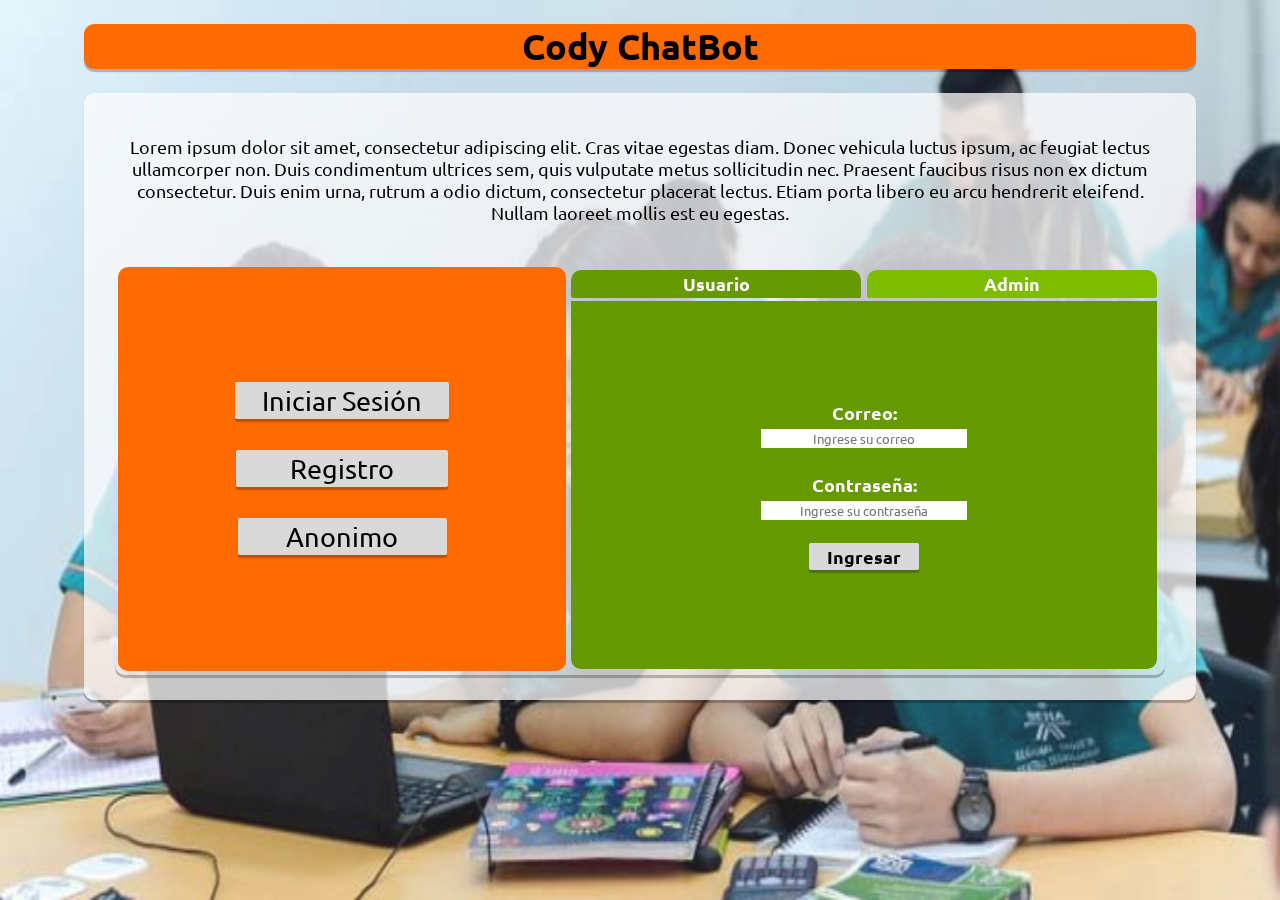
<file: index.html>
<!DOCTYPE html>
<html lang="ES">
<head>
    <link rel="preconnect" href="https://fonts.googleapis.com">
    <link rel="preconnect" href="https://fonts.gstatic.com" crossorigin>
    <link href="https://fonts.googleapis.com/css2?family=Ubuntu:ital,wght@0,300;0,400;0,700;1,300;1,400;1,700&display=swap" rel="stylesheet">
    <link rel="stylesheet" href="style.css">
    
    <meta charset="UTF-8">
    <meta http-equiv="X-UA-Compatible" content="IE=edge">
    <meta name="viewport" content="width=device-width, initial-scale=1.0">
    <title>ChatBot</title>
</head>
<body>
    <img src="./img.jpg" alt="fondo" class="bg">
    <header>
        <h1>Cody ChatBot</h1>
    </header>
    <article > 
        <p id="desc"></p>Lorem ipsum dolor sit amet, consectetur adipiscing elit. Cras vitae egestas diam. Donec vehicula luctus ipsum, ac feugiat lectus ullamcorper non. Duis condimentum ultrices sem, quis vulputate metus sollicitudin nec. Praesent faucibus risus non ex dictum consectetur. Duis enim urna, rutrum a odio dictum, consectetur placerat lectus. Etiam porta libero eu arcu hendrerit eleifend. Nullam laoreet mollis est eu egestas.</p>
        
            <br>
        <div id="user_area">
            <aside>

                <a href="#" onclick="showlogin()" class="btns_left" id="a">Iniciar Sesión</a>
                
                <br><br>
                <a href="#" onclick="showregister()" class="btns_left" id="b">Registro</a>
                <br>
                <br>
                <a href="#" onclick="" class="btns_left" id="c">Anonimo</a>
            </aside>
                <br>
        <section id="login_section">
            <nav id="rol_selection">
                <a href="#" class="role" id="usuario_role" onclick="showusuario()">Usuario</a>
                <a href="#" class="role" id="admin_role" onclick="showadmin()">Admin</a>
            </nav>

            <div id="login_credentials_usuario" class="credentials">
                <label for="correo_usuario">Correo:</label>
                <br>
                <input type="email" id="correo_usuario" class="user_input" placeholder="Ingrese su correo">
                <br>
                <br>
                <label for="contraseña_usuario">Contraseña:</label>
                <br>
                <input type="password" id="contraseña_usuario" class="user_input" placeholder="Ingrese su contraseña">
                <br>
                <br>
                <a href="#" onclick="log_in()" id="btn_login" class="black_btns">Ingresar</a>
            </div>
            
            <div id="login_credentials_admin" class="credentials">
                <label for="cedula_admin">Cedula:</label>
                <br>
                <input type="email" id="cedula_admin" class="user_input" placeholder="Ingrese su correo">
                <br>
                <br>
                <label for="contraseña_admin">Contraseña:</label>
                <br>
                <input type="password" id="contraseña_admin" class="user_input" placeholder="Ingrese su contraseña">
                <br><br>
                <a href="#" onclick="log_in()" id="btn_login" class="black_btns">Ingresar</a>
            </div>
        </section>
        <section id="register_section">
            <div id="register_credentials_usuario" class="credentials">
                <label for="reg_nombre_usuario">Nombre:</label>
                <input type="text" id="reg_nombre_usuario" class="user_input" placeholder="Ingrese su nombre">
                <br><br>
                <label for="reg_apellido_usuario">Apellido/s:</label>
                <input type="" id="reg_apellido_usuario" class="user_input" placeholder="Ingrese su apellido/s">
                <br><br>
                <label for="reg_correo_usuario">Correo Electronico:</label>
                <input type="email" id="reg_correo_usuario" class="user_input" placeholder="Ingrese su correo">
                <br><br>
                <label for="reg_contraseña">Contraseña:</label>
                <input type="password" id="reg_contraseña" class="user_input" placeholder="Ingrese su contraseña">
                <br><br>
                <label for="reg_contraseña_check">Confirmar Contraseña:</label>
                <input type="password" id="reg_contraseña_check" class="user_input" placeholder="Vuelva a ingresar su contraseña">
                <br><br>
                <a href="#" onclick="log_in()" id="btn_register" class="black_btns">Registrarse</a>
            </div>
        </section>
    </div>
</article>
    
<script>
    let login = document.getElementById("login_section");
    let register = document.getElementById("register_section");
    register.style.display = "none"
    function showlogin(){
        if(login.style.display === "none"){
        login.style.display = "block"
        register.style.display = "none"
        }
    }
    function showregister(){
        if(register.style.display === "none"){
        register.style.display = "block"
        login.style.display = "none"
        }
    }
    let y = document.getElementById("login_credentials_usuario");
    let x = document.getElementById("login_credentials_admin");
    x.style.display = "none"
    function showusuario(){
        if(y.style.display === "none"){
        y.style.display = "block"
        x.style.display = "none"
        }

    }
    function showadmin(){

        if(x.style.display === "none"){
        x.style.display = "block"
        y.style.display = "none"
        }

    }
    function log_in(){
    let username = document.getElementById("correo_usuario").value;
    let password = document.getElementById("contraseña_usuario").value;
    (username == "cody@prototype.com" && password == 12345 ) 
    ? location.replace("chat.html") : alert("El correo y/o contraseña son incorrectos, intente nuevamente")
    }
</script>
</body>
</html>
</file>
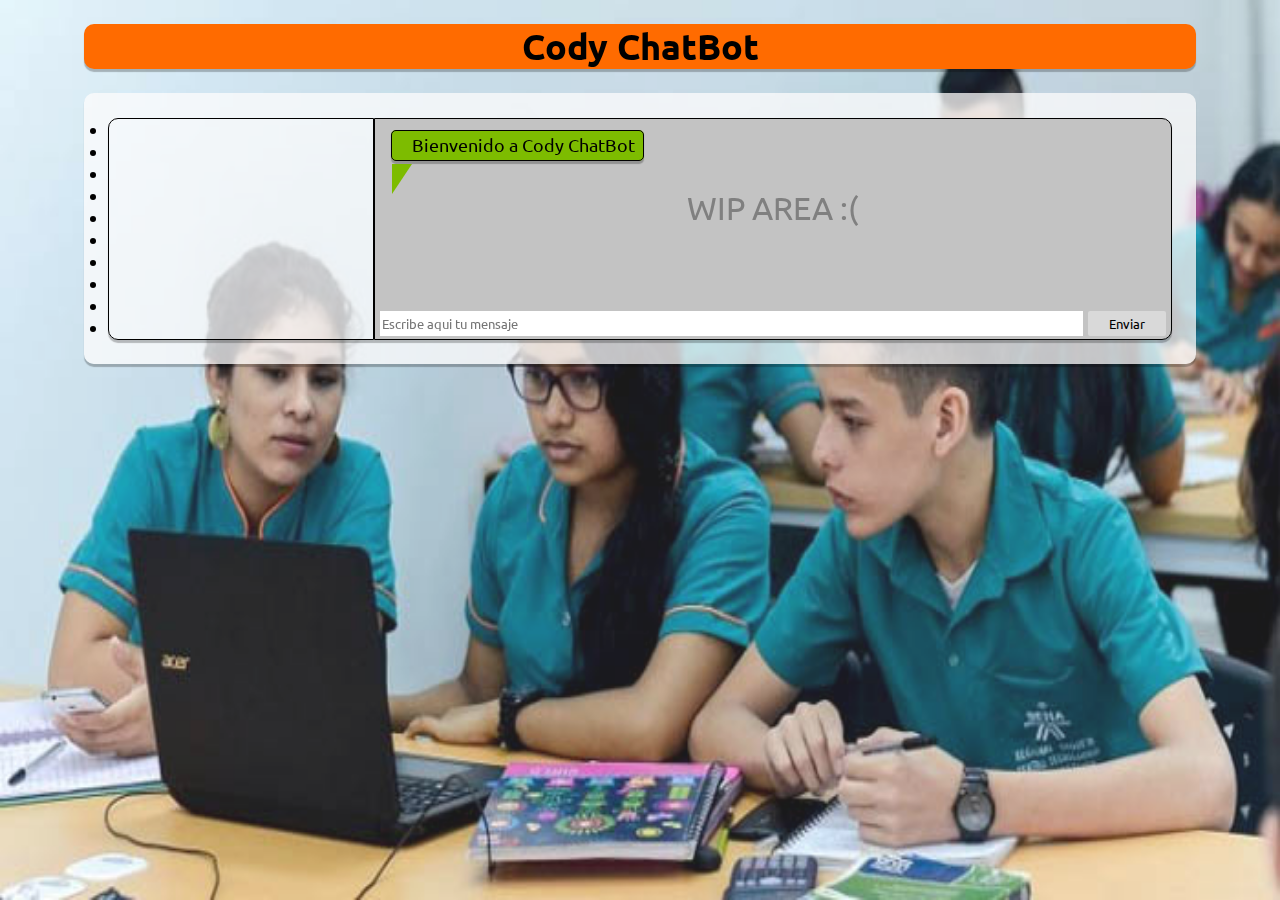
<file: chat.html>
<!DOCTYPE html>
<html lang="ES">
<head>
    <link rel="preconnect" href="https://fonts.googleapis.com">
    <link rel="preconnect" href="https://fonts.gstatic.com" crossorigin>
    <link href="https://fonts.googleapis.com/css2?family=Ubuntu:ital,wght@0,300;0,400;0,700;1,300;1,400;1,700&display=swap" rel="stylesheet">
    <link rel="stylesheet" href="chatstyle.css">
    <meta charset="UTF-8">
    <meta http-equiv="X-UA-Compatible" content="IE=edge">
    <meta name="viewport" content="width=device-width, initial-scale=1.0">
    <title>ChatBot</title>
</head>
<body>
    <img src="./img.jpg" alt="fondo" class="bg">
    <header>
        <h1>Cody ChatBot</h1>
    </header>
    <article>
        <aside>
            <li></li>
            <li></li>
            <li></li>
            <li></li>
            <li></li>
            <li></li>
            <li></li>
            <li></li>
            <li></li>
            <li></li>
        </aside>
        <section id="chat_area">
            <div id="conversation">
                <span>Bienvenido a Cody ChatBot</span>
                <p style="color: grey;position: relative;font-size: xx-large;">WIP AREA :(</p>
            </div>
            <br>
            <div id="message_area">
            <input type="text" placeholder="Escribe aqui tu mensaje" id="message_input">
            <button id="message_send">Enviar</button>
            </div>
        </section>
    </article>
    
<script>
    
</script>
</body>
</html>
</file>
<file: style.css>
*{
    font-family: Ubuntu, sans-serif;
    text-align: center; box-sizing: border-box;
    text-rendering:optimizeLegibility;
}
html{
    overflow: auto;
    min-width: 96vw;
}
a,article,header,#user_area{
    box-shadow: 0 2.5px 1px 0 rgba(0, 0, 0, 0.250);
}
a{
    padding: 2px 1em;
    background-color: #d9d9d9;
    border: none;
    border-radius: 2px;
    color: inherit;
    text-decoration: none;
}

a#b{padding: 2px 2em;}a#c{padding: 2px 1.8em;}

input{
    background-color: #ffffff;
    border: none;
}
a:hover{
    transition: 100ms;
    background-color: #E5E5E5;
    outline: 1px solid #4F4F4F;
}
img.bg{
    opacity: 90%;
    pointer-events: none;
    min-height: 100%;
    min-width: 110vh;
    width: 100%;
    height: auto;
    position: fixed;
    top: 0;
    left: 0;
}

header{
    transition: ease 2s;
    background-color: #FF6B00;
    border-radius: 10px;
    position:relative;
    margin: 0 6%; padding: 0 1em;
    font-size: large;
}

article{
    transition:ease 2s;
    border-radius: 10px;
    position: relative;
    background-color: #fdfcfcbe;
    overflow: auto;
    min-height: 100%;
    margin: 0 6%;
    padding: 1.9vw;
    font-size: large;

}
#user_area{
    border-radius: 10px;
    display: flex;
    margin: 0 .5vw; padding: .3vw;
    overflow: auto;
}
aside {
    font-size: 1.5em;
    border-radius: 10px;
    min-width: 35vw;
    padding: 13vh 4vh;
    background-color: #FF6B00;
}

section{
    font-weight:bold;
    font-size: 1em;color: white;
    width:65vw;
}

nav#rol_selection{
    display: flex;
    min-width: 100%;
    overflow: visible;
}

.role{
    box-shadow: none;
    width: 50%;
    border-top-left-radius: 10px;
    border-top-right-radius: 10px;
}

#usuario_role{
    background-color: #669900;
    margin:.3vh .2vw .3vh .4vw;
}
#admin_role{
    background-color:#7DBC00;
    margin:.3vh .4vw .3vh .2vw;
}

.credentials{
    margin: 0 .4vw;
    min-width: 35vw;
    padding: 11.1vh 4vh;
    border-bottom-left-radius: 10px;
    border-bottom-right-radius: 10px;
}

#login_credentials_usuario{
    background-color: #669900;
}
.black_btns{
    color: initial;
}
#register_credentials_usuario{
    background-color: #669900;
    padding: 5vh 0vh 8.5vh 5vh;
    border-radius: 10px;
    text-align: left;
}
#login_credentials_admin{
    background-color: #7DBC00;
}

@media screen and (max-width: 600px) {
    article{
      font-size: 4vw;
    }
    section{
    font-size: 1em;
    }
    aside{
        font-size: 1em;
        min-width: 17vw;
        padding: 6vh 2vh;
    }
    a#a{padding: 1px .01px;}a#b{padding: 1px .5em;}a#c{padding: 1px .5em;}
    .user_input{
        width: 80%;
    }
  }
</file>
<file: chatstyle.css>
*{
    font-family: Ubuntu, sans-serif;
    text-align: center; box-sizing: border-box;
    text-rendering:optimizeLegibility;
}
html{
    overflow: auto;
    min-width: 96vw;
}
header,article,aside,section,span{
    box-shadow: 0 2.5px 1px 0 rgba(0, 0, 0, 0.250);
}

button{   
    padding: 2px 1em;
    background-color: #d9d9d9;
    border: none;
    border-radius: 2px;
    color: inherit;
    text-decoration: none;}

button:hover{
    transition: 100ms;
    background-color: #E5E5E5;
    outline: 1px solid #4F4F4F;
}
img.bg{
    opacity: 90%;
    pointer-events: none;
    min-height: 100%;
    min-width: 110vh;
    width: 100%;
    height: auto;
    position: fixed;
    top: 0;
    left: 0;
}

header{
    transition:ease 2s;
    background-color: #ff6b00;
    border-radius: 10px;
    position:relative;
    margin: 0 6%; padding: 0 1em;
    font-size: large;
}

article{
    display: flex;
    transition:ease 2s;
    border-radius: 10px;
    position: relative;
    background-color: #fdfcfcbe;
    overflow: auto;
    margin: 0 6%;
    padding: 1.9vw;
    font-size: large;

}
aside{
    border: 1px solid;
    border-radius: 10px 0 0 10px;
    width: 25%;
}

section#chat_area{
    border: 1px solid;
    display: block;
    background-color: rgb(195, 195, 195);
    font-size: 1em;
    width:75%;
    border-radius: 0 10px 10px 0;
    
}
span{
    transition: ease 1ms;
    position: relative;
    padding:3px 8px 5px 0;
    border: 1px solid; border-radius: 5px;
    background-color: #7DBC00;
}
span::before{
    transition: ease 2s;
    position: relative;
    top: 60px;
    width: 0;
    height: 0;
    border-right: 20px solid transparent;
    border-top: 30px solid #7DBC00;
    content: "";
}

#conversation{
    text-align: left;
    padding: 2%;
    height: 75%;
    overflow: auto;
}
#message_area{
    display: flex;
    width: 100%;
    padding: 5px;
}
#message_input{
    text-align: left;
    width: 90%;
    height: 25px;
    background-color: #ffffff;
    border: none;
}
#message_send{
    margin-left: 5px;
    height: 25px;
    width: 10%;
}

@media screen and (max-width: 600px) {
    article{
      font-size: 4vw;
    }
    span{
    font-size: .9em;
    }
    span::before{
    top: 45px;
    border-right: 10px solid transparent;
    border-top: 20px solid #7DBC00;
    }
    aside{
        font-size: 1em;
        min-width: 17vw;
        padding: 6vh 2vh;
    }
  }
</file>
